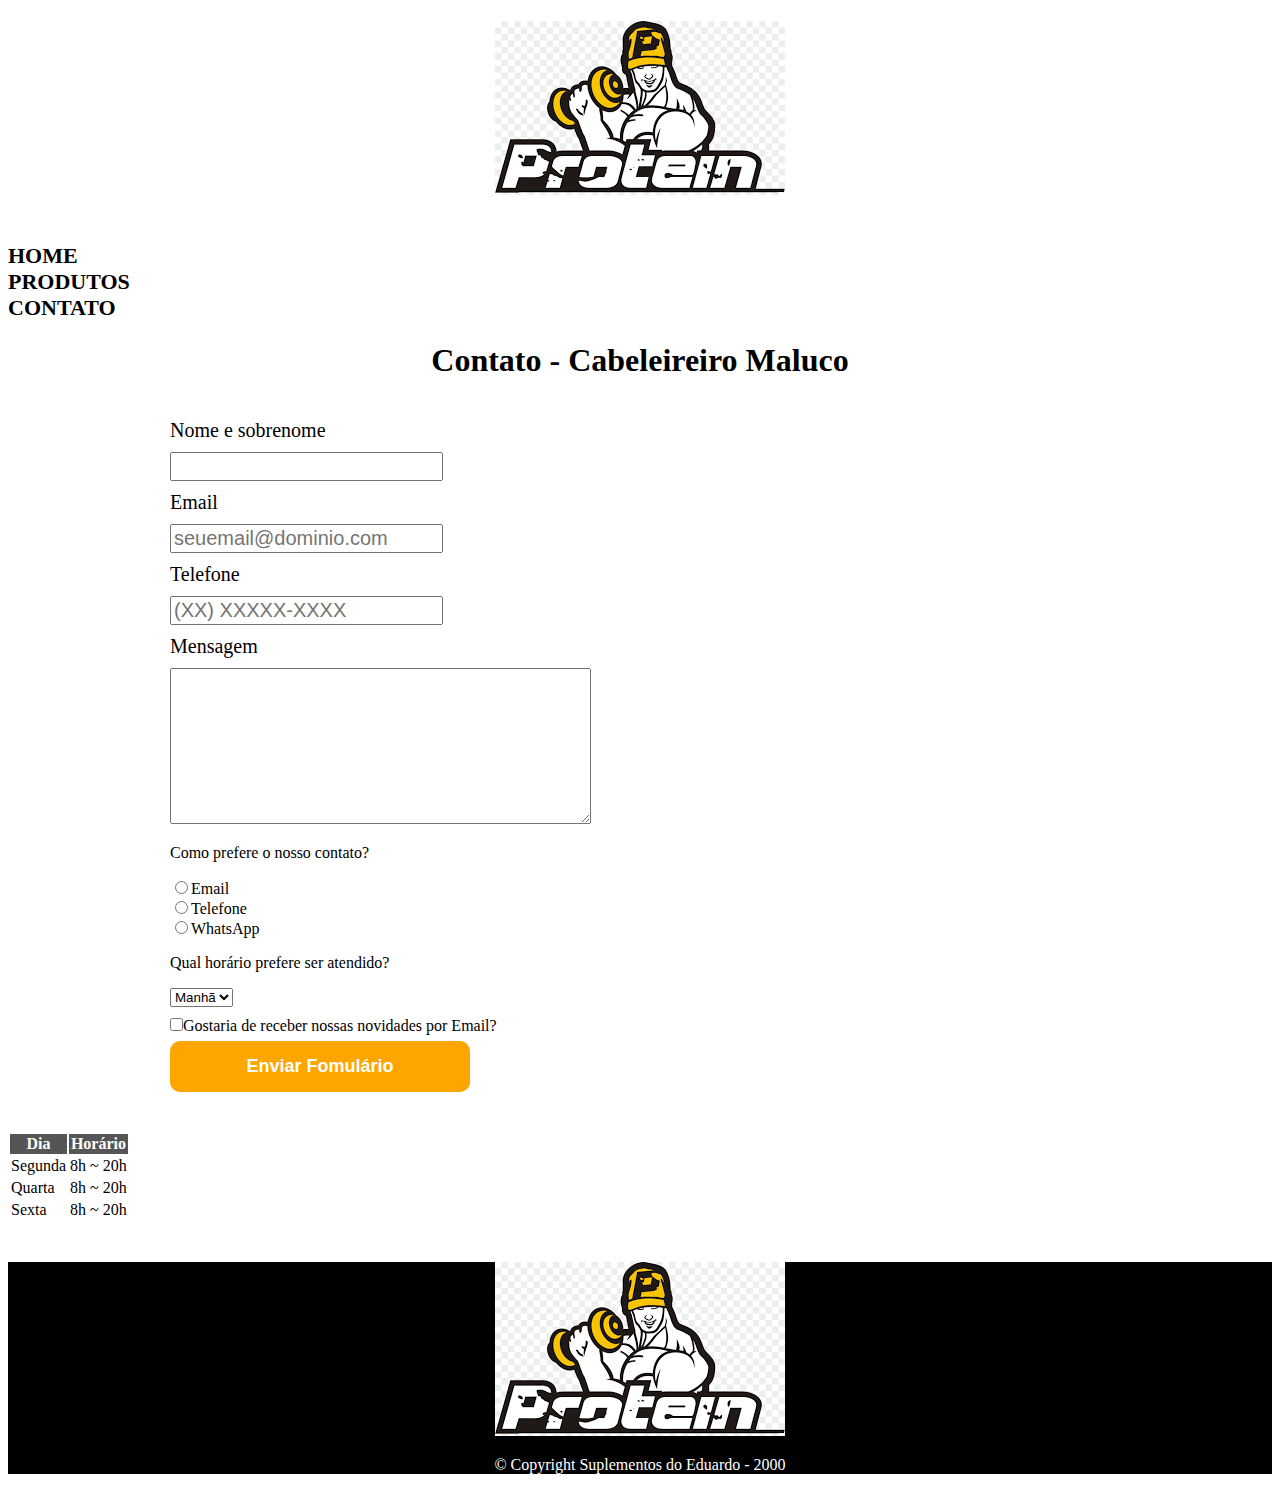
<file: contato.html>
<!DOCTYPE html>
<div class="caixa">
    <h1 style="text-align: center"><img src="pri.png"></h1>

    <nav>
        <ul style= "display: inline;">
           
            <li><a style= "font-weight: bold; color: #000000; text-transform: uppercase; font-size: 22px; text-decoration: none;" href="index.html"><strong>Home</strong></a></li>
            <li><a style= "font-weight: bold; color: #000000; text-transform: uppercase; font-size: 22px; text-decoration: none;" href="produtos.html"><strong>Produtos</strong></a></li>
            <li><a style= "font-weight: bold; color: #000000; text-transform: uppercase; font-size: 22px; text-decoration: none;" href="contato.html"><strong>Contato</strong></a></li>

<html>
<header>
<meta charset="UTF-8">
            <h1 style="text-align: center">Contato - Cabeleireiro Maluco</h1>
        <link rel="stylesheet" href="produtos.css">

        </ul>
    </nav>
</div>


<main style="
    margin: 0 auto;
    width: 940px;">
    <form style="margin: 40px 0;">
        <label for="nomesobrenome"style="
    display: block;
    font-size: 20px;
    margin: 0 0 10px;">Nome e sobrenome</label>
        <input type="text" id= "nomesobrenome" 
     style="
    display: block;
    font-size: 20px;
    margin: 0 0 10px;" required placeholder>
        
        <label for="Email"  style="
    display: block;
    font-size: 20px;
    margin: 0 0 10px;">Email</label>
        <input type="text" id= "Email"  style="
    display: block;
    font-size: 20px;
    margin: 0 0 10px;" required placeholder="seuemail@dominio.com">
        
        <label for="telefone" style="
    display: block;
    font-size: 20px;
    margin: 0 0 10px;">Telefone</label>
        <input type="text" id= "telefone" style="
    display: block;
    font-size: 20px;
    margin: 0 0 10px;" required placeholder="(XX) XXXXX-XXXX">
        
        <label for="mensagem" style="
    display: block;
    font-size: 20px;
    margin: 0 0 10px;
">Mensagem</label> <textarea cols="50" rows= "10" id="mensagem" required placeholder> </textarea>
        
      <div>
        <p>Como prefere o nosso contato?</p>
        <label for="radio-email" style="display: block; "><input type="radio" name="contato" value="email" id="radio-email">Email</label>
       
        
          <label for="radio-telefone" style="display: block; "><input type="radio" name="contato" value="telefone" id="radio-telefone">Telefone</label>
      
        
        
          <label for="radio-whatsapp" style="display: block; "><input type="radio" name="contato" value="whatsapp" id="radio-whatsapp">WhatsApp</label>

     </div>
        
        <div>
    <p>Qual horário prefere ser atendido?</p>
    <select style="
    margin: 0 0 10px;">
        <option>Manhã</option>
        <option>Tarde</option>
        <option>Noite</option>
    </select>
</div>
        
        <label><input type="checkbox" style="
    margin: 0 0 10px;">Gostaria de receber nossas novidades por Email?</label>
            
        <input type= "submit" value= "Enviar Fomulário" style="
    display: block;
    font-size: 18px;
    margin: 0 0 10px;
    width: 300px;
    padding: 15px 0;
    background: orange;
    color: white;
    font-weight: bold;
    border: none;
    border-radius: 10px;
    transition: 1s background:darkorange;
    ">
        
        </form>
 </main>
  
        
        <table style="margin: 20px 0 40px;">
    <thead style="background: #555555;
    color: white;
    font-weight: bold;">
        <tr  style="border: 1px solid #000000;
    padding: 8px 15px;">
            <th>Dia</th>
            <th>Horário</th>
        </tr>
    </thead>
    <tbody>
        <tr style="border: 1px solid #000000;
    padding: 8px 15px;">
            <td>Segunda</td>
            <td>8h ~ 20h</td>
        </tr>
        <tr style="border: 1px solid #000000;
    padding: 8px 15px;">
            <td>Quarta</td>
            <td>8h ~ 20h</td>
        </tr>
        <tr style="border: 1px solid #000000;
    padding: 8px 15px;">
            <td>Sexta</td>
            <td>8h ~ 20h</td>
        </tr>
    </tbody>
</table>

<footer style= "text-align: center; background: #000000">
    <img src="pri.png">
    <p class="copyright"style= "color: white">&copy; Copyright Suplementos do Eduardo - 2000</p>
</footer>
</html>
</file>
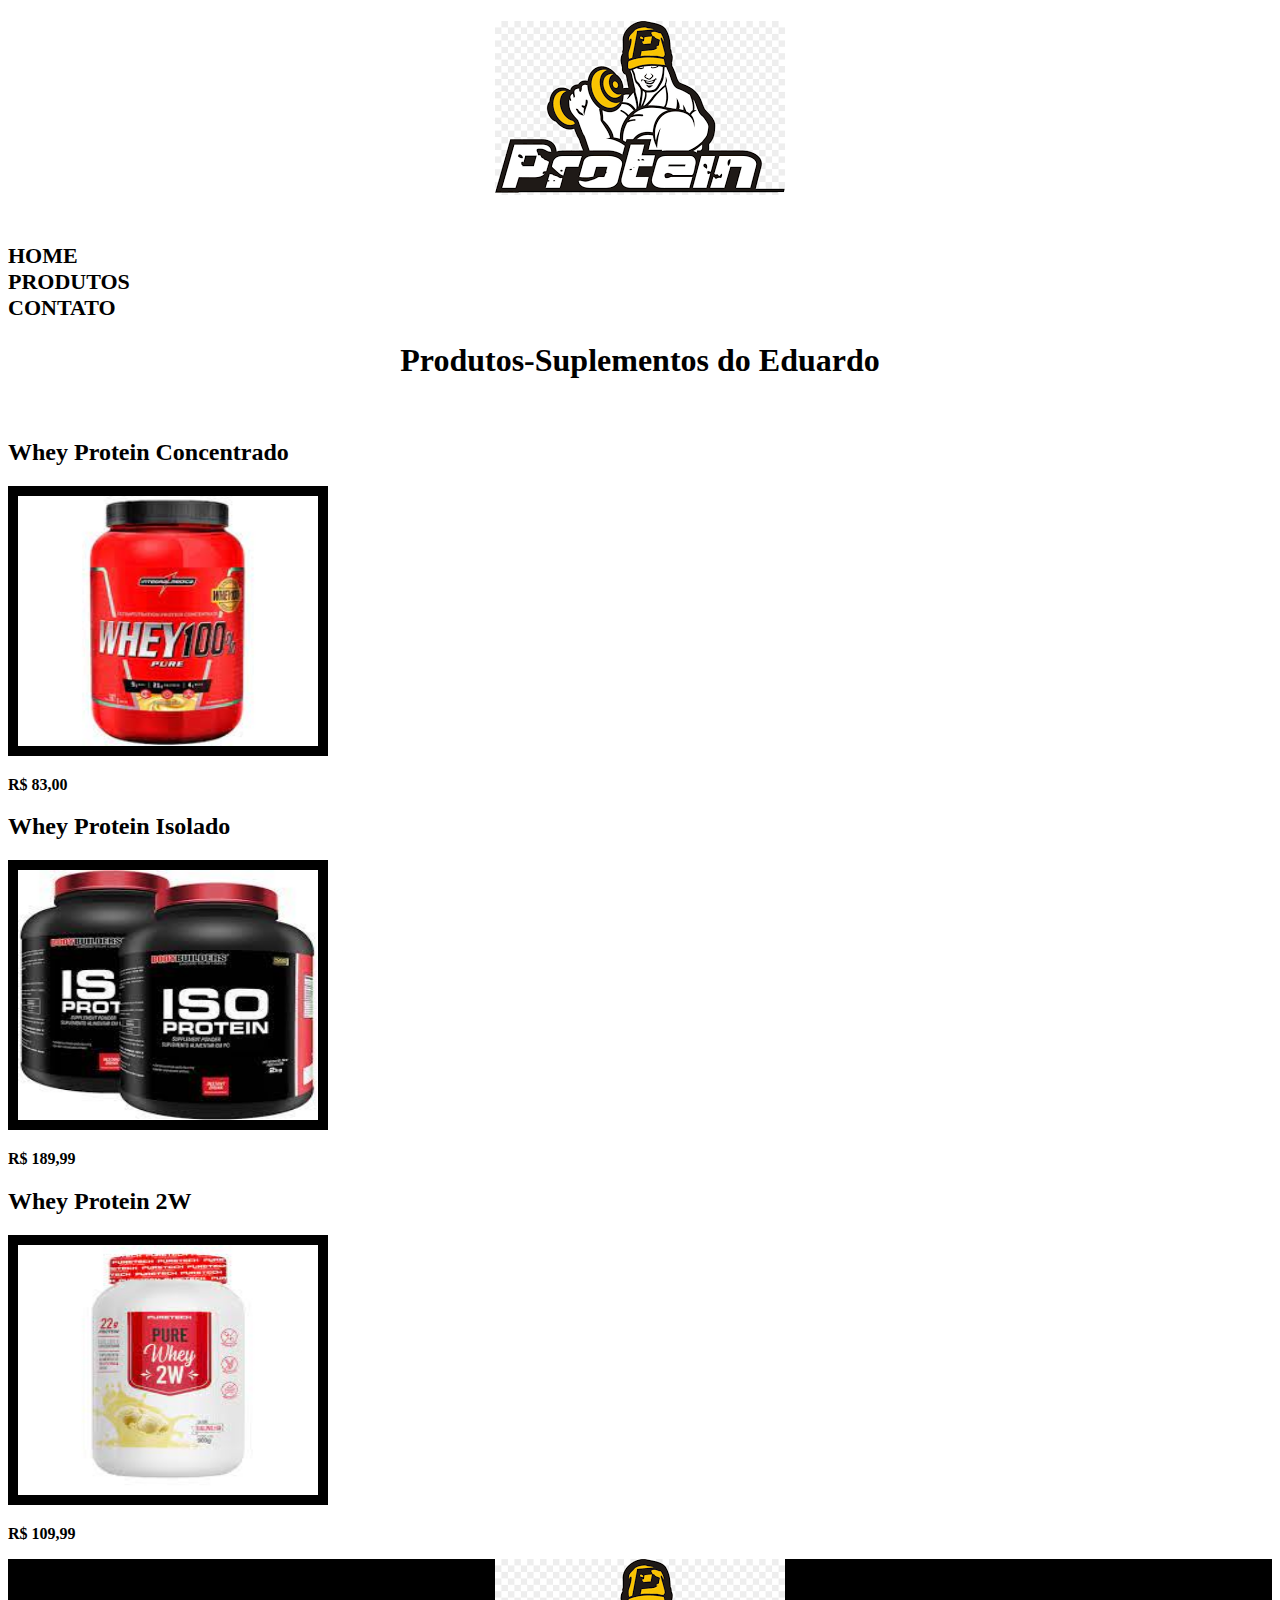
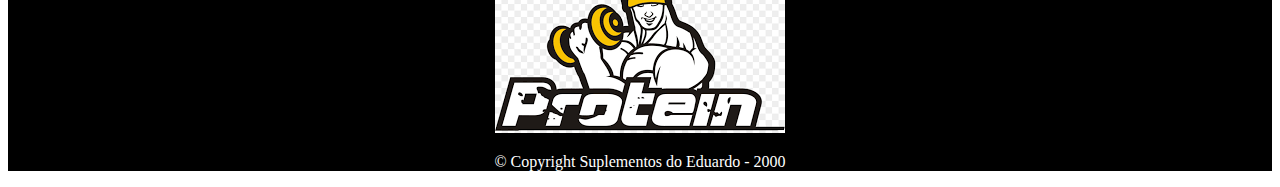
<file: produtos.html>
<!DOCTYPE html>
                         <div class="caixa">
                           <h1 style="text-align: center"><img src="pri.png"></h1>

    <nav>
        <ul style= "display: inline;">
           
            <li><a style= "font-weight: bold; color: #000000; text-transform: uppercase; font-size: 22px; text-decoration: none;" href="index.html"><strong>Home</strong></a></li>
            <li><a style= "font-weight: bold; color: #000000; text-transform: uppercase; font-size: 22px; text-decoration: none;" href="produtos.html"><strong>Produtos</strong></a></li>
            <li><a style= "font-weight: bold; color: #000000; text-transform: uppercase; font-size: 22px; text-decoration: none;" href="contato.html"><strong>Contato</strong></a></li>
            
              <meta charset="UTF-8">
            <h1 style="text-align: center">Produtos-Suplementos do Eduardo</h1>
        <link rel="stylesheet" href="produtos.css">

        </ul>
    </nav>
</div>
                     <main>
    <ul class="produtos;" style= "display: inline;">
        <li>
                
            <h2>Whey Protein Concentrado</h2>
            <img src="WheyConcentrado.jfif" style="border: solid 10px; width: 300px; height: 250px;">
            <p class="produto-descricao">
            <p class="produto-preco"><strong>R$ 83,00</strong></p>
        </li>
        <li>
            <h2>Whey Protein Isolado</h2>
            <img src="WheyIsolado.jfif" style="border: solid 10px; width: 300px; height: 250px;">
            <p class="produto-descricao">
            <p class="produto-preco"><strong>R$ 189,99</strong></p>
        </li>
        <li>
            <h2>Whey Protein 2W</h2>
            <img src="Whey2W.jfif" style="border: solid 10px; width: 300px; height: 250px;">
            <p class="produto-descricao">
            <p class="produto-preco"><strong>R$ 109,99</strong></p>
        </li>
    </ul>
</main>
            </body>
        </header>

<footer style= "text-align: center; background: #000000">
    <img src="pri.png">
    <p class="copyright" style= "color: white">&copy; Copyright Suplementos do Eduardo - 2000</p>
</footer>
</html>
</file>
<file: produtos.css>

</file>
